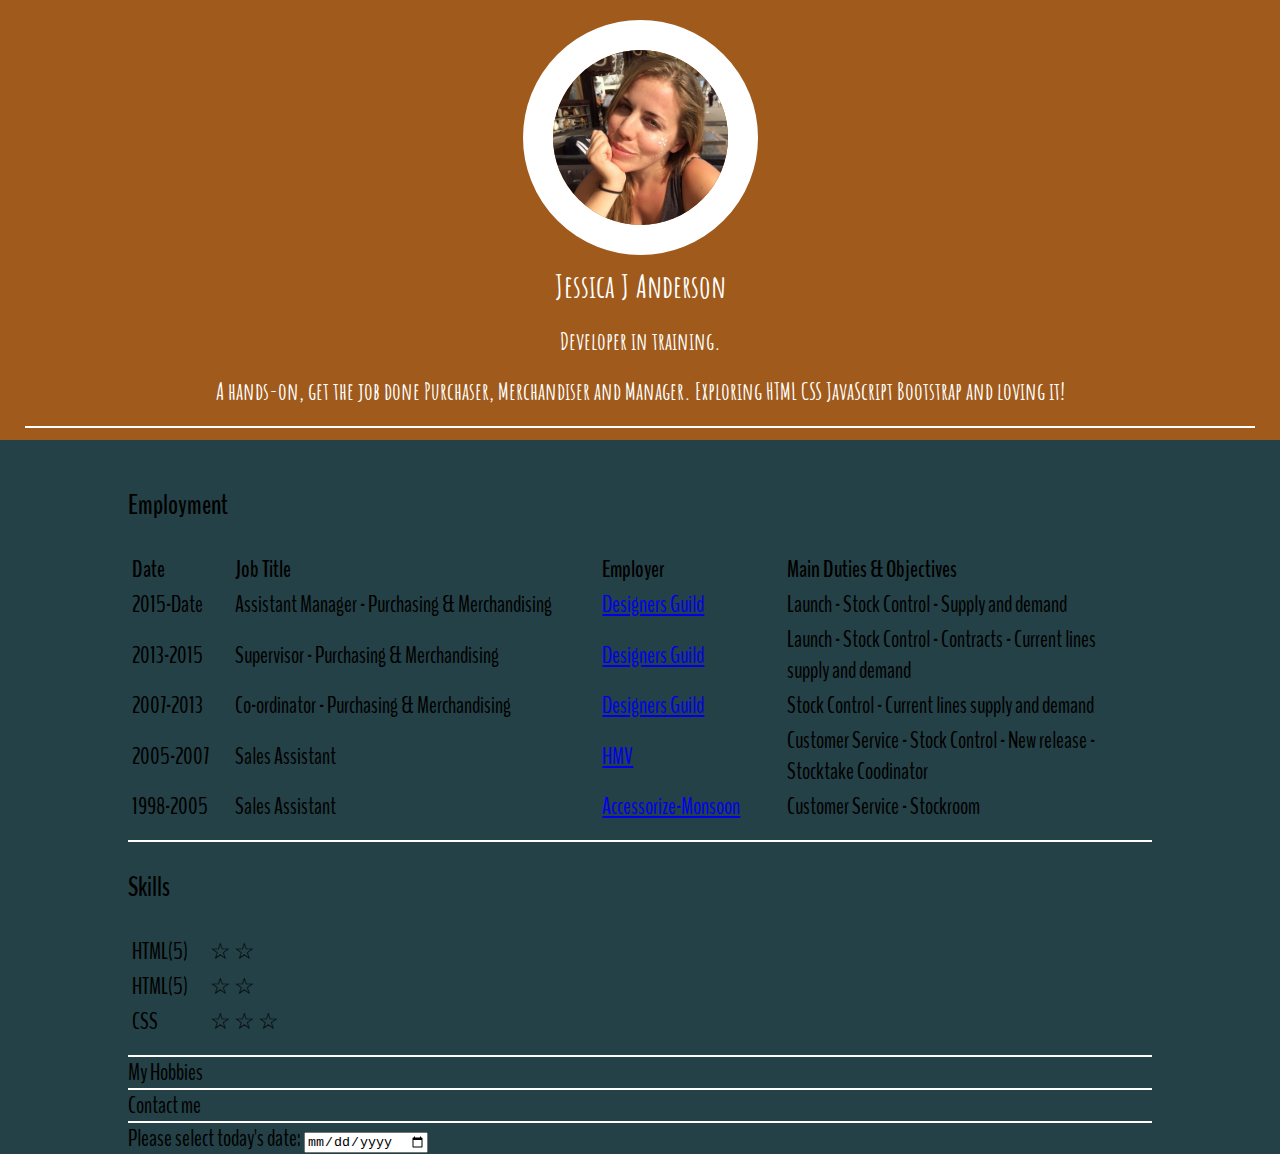
<file: index.html>
<!DOCTYPE html>
<html lang="en" dir="ltr">

<head>
  <meta charset="utf-8">
  <meta name="viewport" content="width=device-width, initial-scale=1.0">
  <meta name="description" content="Meet Jess Anderson is an online cv for Miss Jessica Anderson of Great Britain.">
  <link rel="stylesheet" href="index.css">
  <link href="https://fonts.googleapis.com/css?family=Amatic+SC" rel="stylesheet">
  <title> Meet Jess Anderson </title>
</head>

<body>
  <div class="intro group">
    <link href="https://fonts.googleapis.com/css?family=Amatic+SC" rel="stylesheet">
    <div class="intro-content">
      <img src="mesa.jpg" alt="Image of Jess Anderson">
      <aside>
        <h1>Jessica J Anderson</h1>
        <h2>Developer in training.</h2>
        <h2>A hands-on, get the job done Purchaser, Merchandiser and Manager. Exploring HTML CSS JavaScript Bootstrap and loving it!</h2>
        <hr size="3" noshade>
      </aside>
    </div>
  </div>
  <br>
  <div class="content">
    <link href="https://fonts.googleapis.com/css?family=BenchNine" rel="stylesheet">

    <h3>Employment</h3>
    <table class="table1">

      <thead>
        <tr>
          <th class="small">Date</th>
          <th class="large">Job Title</th>
          <th class="medium">Employer</th>
          <th class="large">Main Duties & Objectives</th>
        </tr>
      </thead>
      <tbody>
        <tr>
          <td class="">2015-Date</td>
          <td class="">Assistant Manager - Purchasing & Merchandising</td>
          <td class=""><a href="https://www.designersguild.com/">Designers Guild</a></td>
          <td class="">Launch - Stock Control - Supply and demand</td>
        </tr>
        <tr>
          <td class="">2013-2015</td>
          <td class="">Supervisor - Purchasing & Merchandising</td>
          <td class=""><a href="https://www.designersguild.com/">Designers Guild</a></td>
          <td class="">Launch - Stock Control - Contracts - Current lines supply and demand</td>
        </tr>
        <tr>
          <td class="">2007-2013</td>
          <td class="">Co-ordinator - Purchasing & Merchandising</td>
          <td class=""><a href="https://www.designersguild.com/">Designers Guild</a></td>
          <td class="">Stock Control - Current lines supply and demand</td>
        </tr>

        <tr>
          <td class="">2005-2007</td>
          <td class="">Sales Assistant</td>
          <td class=""><a href="https://www.designersguild.com/">HMV</a></td>
          <td class="">Customer Service - Stock Control - New release - Stocktake Coodinator</td>
        </tr>
        <tr>
          <td class="">1998-2005</td>
          <td class="">Sales Assistant</td>
          <td class=""><a href="https://www.designersguild.com/">Accessorize-Monsoon</a></td>
          <td class="">Customer Service - Stockroom</td>
        </tr>
      </tbody>
    </table>
    <hr size="3" noshade>


    <h3>Skills</h3>

    <table>
      <tr>
        <td>HTML(5)</td>
        <td>&#9734; &#9734;</td>
      </tr>
      <tr>
        <td>HTML(5)</td>
        <td>&#9734; &#9734;</td>
      </tr>
      <tr>
        <td>CSS</td>
        <td>&#9734; &#9734; &#9734;</td>
      </tr>
    </table>
    <hr size="3" noshade>



    <a href="hobbies.html" class="pageLinks">My Hobbies</a>
    <br>
    <hr size="3" noshade>
    <a href="Contactme.html" class="pageLinks">Contact me</a>
    <hr size="3" noshade>
    <form class="" action="index.html" method="post">
      <label for="">Please select today's date:</label>
      <input type="date" name="" value="">
    </form>

  </div>
</body>









</html>
</file>
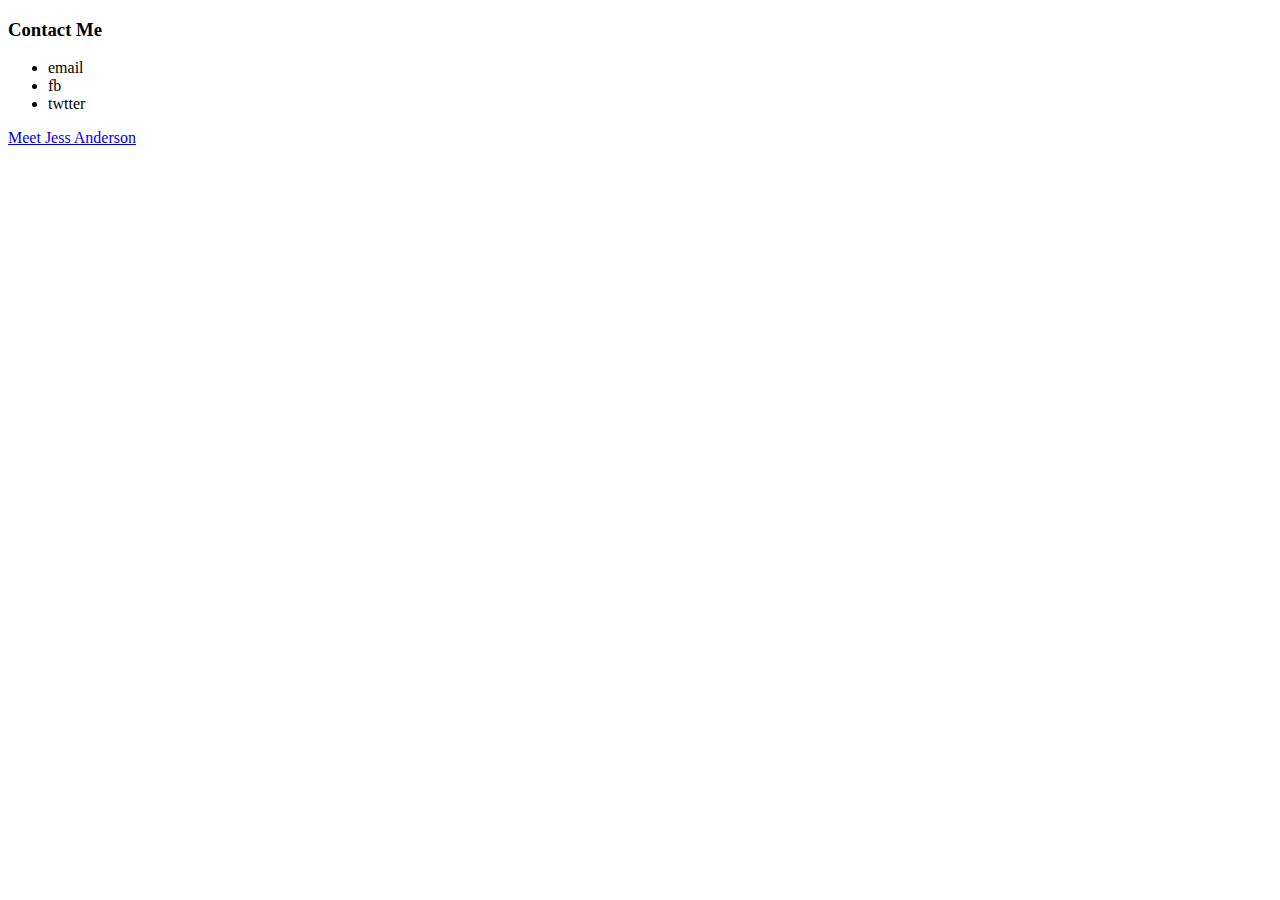
<file: Contactme.html>
<!DOCTYPE html>
<html lang="en" dir="ltr">
  <head>
    <meta charset="utf-8">
    <title></title>
  </head>
  <body>
    <h3>Contact Me</h3>

    <ul>
      <li>email</li>
      <li>fb</li>
      <li>twtter</li>
    </ul>

    <a href="index.html">Meet Jess Anderson</a>
  </body>
</html>
</file>
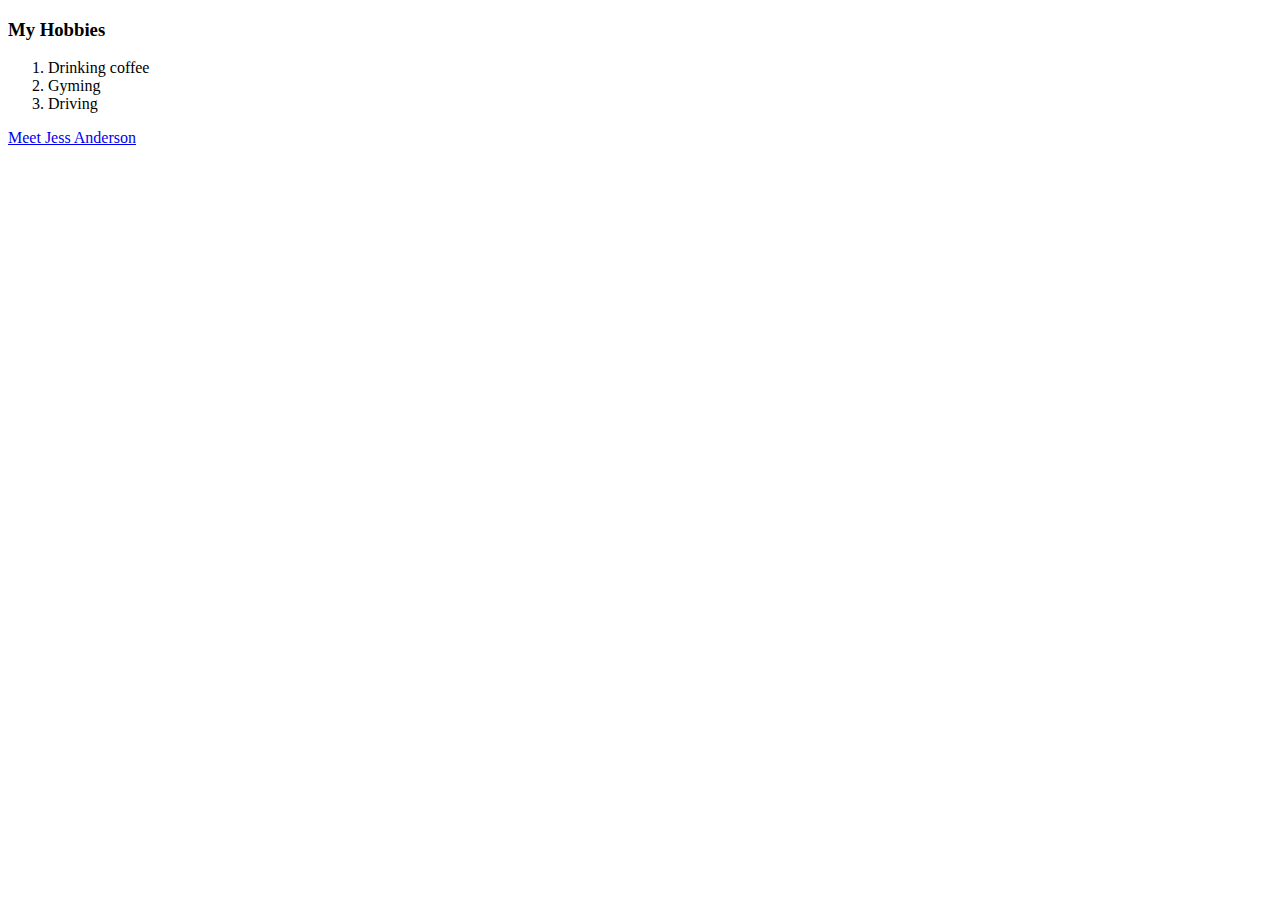
<file: hobbies.html>
<!DOCTYPE html>
<html lang="en" dir="ltr">
  <head>
    <meta charset="utf-8">
    <title>Hobbies</title>
  </head>
  <body>
    <h3>My Hobbies</h3>
    <ol>
      <li>Drinking coffee</li>
      <li>Gyming</li>
      <li>Driving</li>

    </ol>
    <a href="index.html">Meet Jess Anderson</a>
  </body>
</html>
</file>
<file: index.css>
html {
  font-family:'Amatic SC', cursive;
  background-color: #244147;
}


body{
  margin:0;
}
.intro {
  background-color: #A05B1C;
  box-sizing: border-box;
  padding: 20px 25px 12px 25px;
  width: 100%;
}

img {
  border-radius: 50% 50%;
  border: 30px solid #FFF;
  max-height: 175px;
  display: block;
  margin-left: auto;
  margin-right: auto;
}

aside {
  text-align: center;
  color: #FFF;
}
h1{
  font-size: 200%;
  margin-top: 10px;
  margin-bottom: 0px;
}
hr{
  border:0;
      margin:0;
      width:100%;
      height:2px;
      background:#FFF;

}
/*content*/


.content{
  font-family: 'BenchNine', sans-serif;
  max-width: 80%;
  margin:auto;
  font-size: 145%;
  box-sizing:border-box;




}
table {
  padding-bottom: 15px;
}
thead{
  width: 100%;
}
td {
  padding-left: 2px;
  padding-right: 18px;
}

th {
  padding-left: 2px;

}
.small{
  width: 10%;
}
  .medium{
    width: 18%;
  }

.large{
  width: 36%;
}
th, tr, td {
  text-align: left;
}

.pageLinks {
  padding: 20px 0;
  text-decoration: none;
  color: black;
  box-sizing: border-box;
}

.group:after {
  content: "";
  display: table;
  clear: both;
}
</file>
